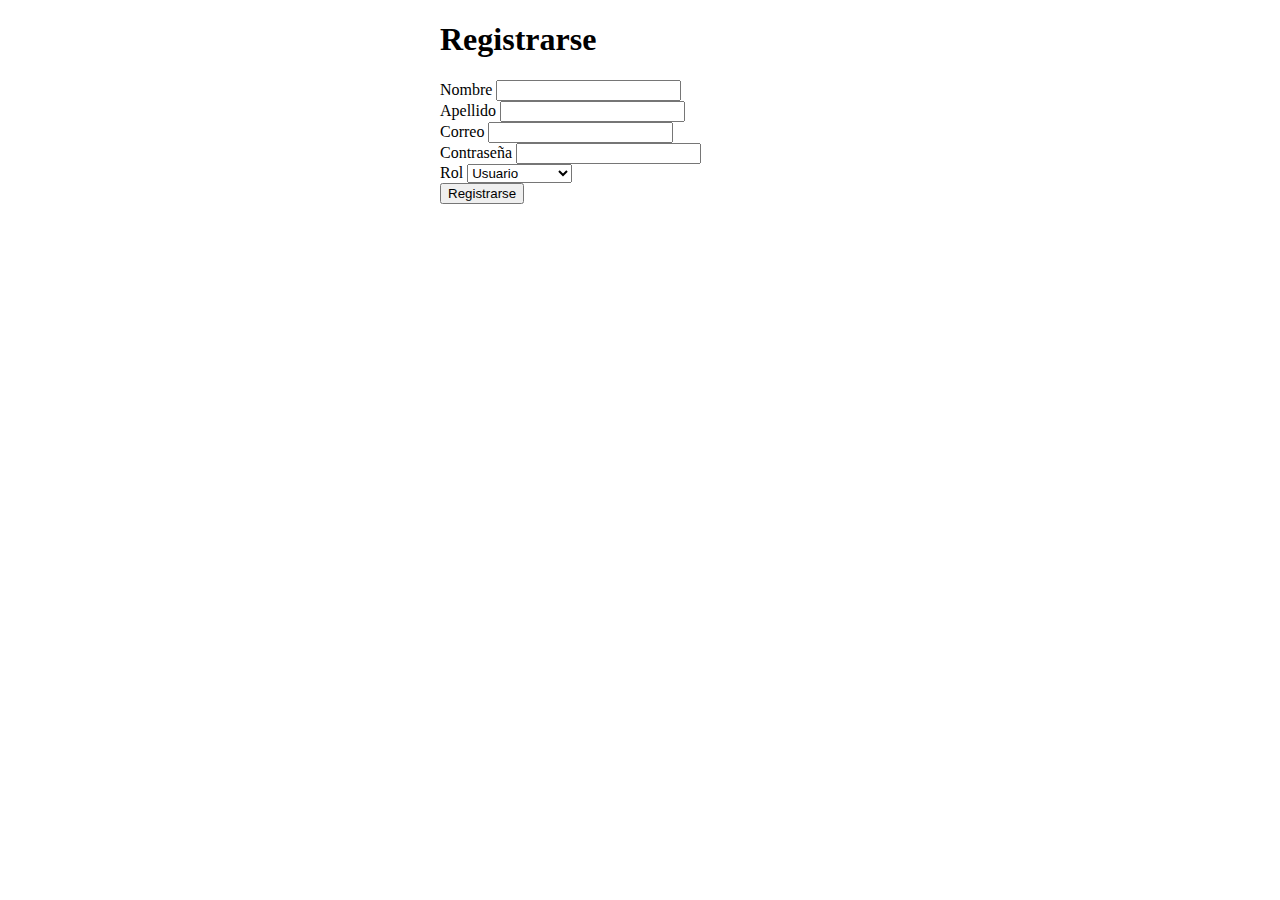
<file: templates/Registrarse.html>
<!DOCTYPE html>
<html lang="en">
<head>
    <meta charset="UTF-8">
    <meta name="viewport" content="width=device-width, initial-scale=1.0">
    <link href="https://cdn.jsdelivr.net/npm/bootstrap@5.3.2/dist/css/bootstrap.min.css" rel="stylesheet" integrity="sha384-T3c6CoIi6uLrA9TneNEoa7RxnatzjcDSCmG1MXxSR1GAsXEV/Dwwykc2MPK8M2HN" crossorigin="anonymous">
    <script src="https://cdn.jsdelivr.net/npm/bootstrap@5.3.2/dist/js/bootstrap.bundle.min.js" integrity="sha384-C6RzsynM9kWDrMNeT87bh95OGNyZPhcTNXj1NW7RuBCsyN/o0jlpcV8Qyq46cDfL" crossorigin="anonymous"></script>
    <title>Registrarse </title>
</head>
<body>
    </form>
    <div class="container">
        <div class="card shadow" style="max-width: 400px; margin: auto;">
            <div class="card-body">
                <h1 class="text-center mt-5 mb-5 text-primary">Registrarse</h1>
                <form action="{{ url_for('registro_usu.addUser') }}" method="post">
                    <div class="mb-3">
                        <label for="nombre" class="form-label">Nombre</label>
                        <input type="text" class="form-control" id="nombre" name="Nombre">
                    </div>
                    <div class="mb-3">
                        <label for="apellido" class="form-label">Apellido</label>
                        <input type="text" class="form-control" id="apellido" name="Apellido">
                    </div>
                    <div class="mb-3">
                        <label for="correo" class="form-label">Correo</label>
                        <input type="text" class="form-control" id="correo" name="Correo">
                    </div>
                    <div class="mb-3">
                        <label for="contraseña" class="form-label">Contraseña</label>
                        <input type="text" class="form-control" id="contraseña" name="Contraseña">
                    </div>
                    <div class="mb-3">
                        <label for="rol" class="form-label">Rol</label>
                        <select class="form-select" id="rol" name="Rol">
                            <option value="usuario">Usuario</option>
                            <option value="admin">Administrador</option>
                            <option value="manager">Manager</option>
                        </select>
                    </div>
                    <button class="btn btn-primary" type="submit">Registrarse</button>
                </form>
            </div>
        </div>
    </div>
    
    
</body>
</html>
</file>
